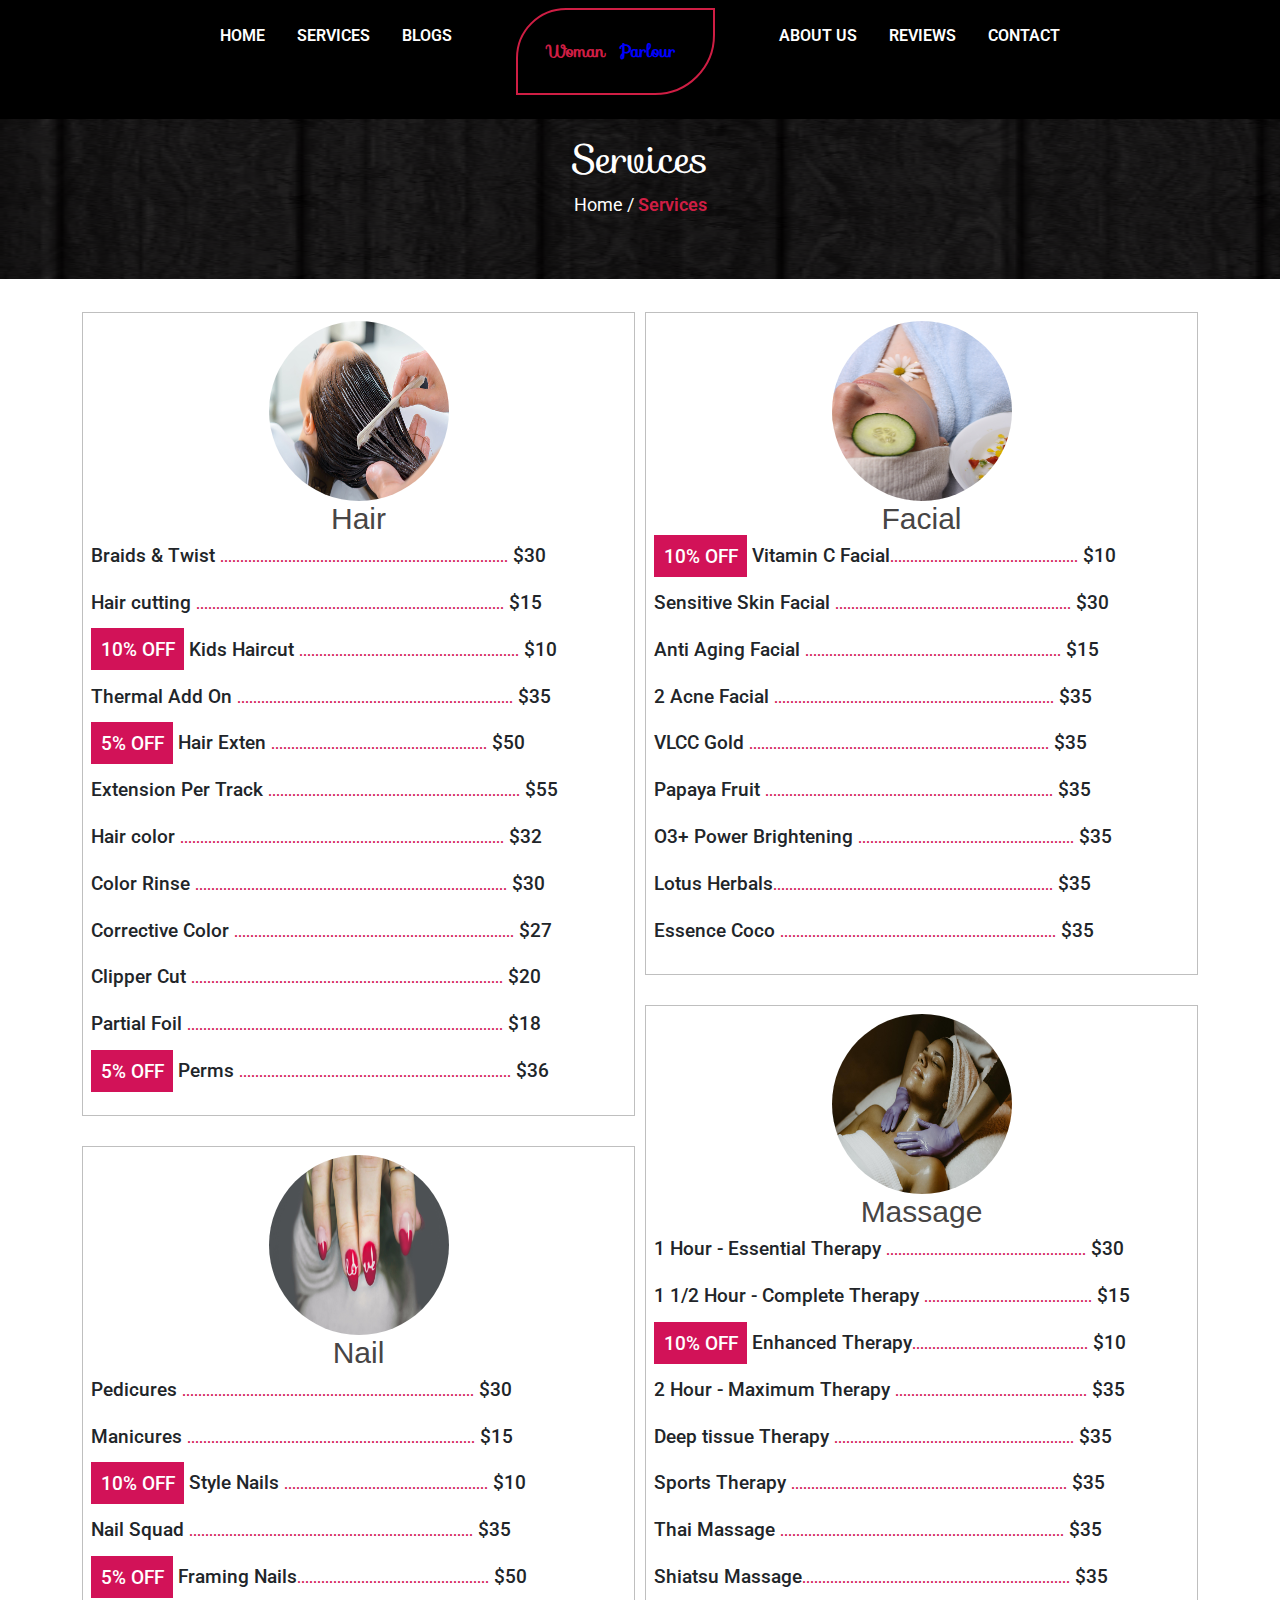
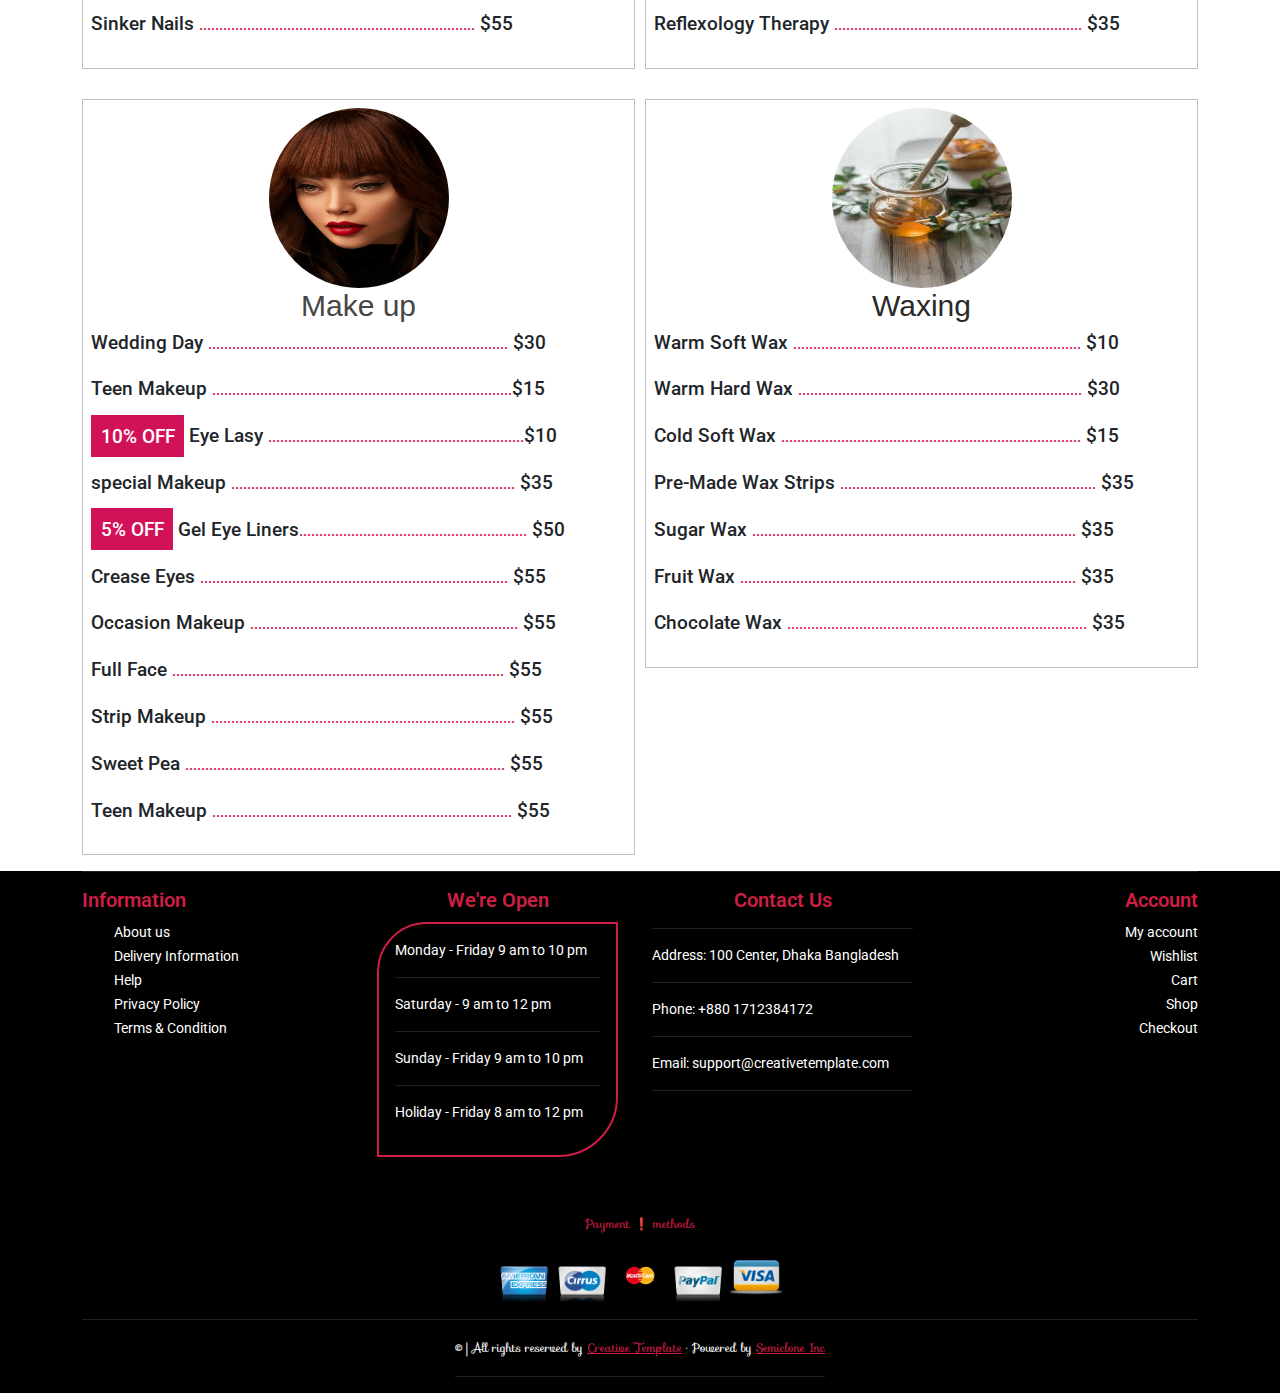
<file: services.html>
<!DOCTYPE html>
<html lang="en">

<head>
    <meta charset="UTF-8">
    <meta http-equiv="X-UA-Compatible" content="IE=edge">
    <meta name="viewport" content="width=device-width, initial-scale=1.0">
    <title>Services page</title>
    <!-- font awesome CSS  -->
    <link rel="stylesheet" href="css/all.min.css" />
    <link href='https://fonts.googleapis.com/css?family=Sofia' rel='stylesheet'>
    <link rel="stylesheet" href="https://fonts.googleapis.com/css?family=Roboto">
    <!-- Bootstrap CSS -->
    <link rel="stylesheet" href="css/bootstrap.min.css" />
    <!-- Custom CSS -->
    <link rel="stylesheet" href="css/style.css" />
    <!-- responsive.css -->
    <link rel="stylesheet" href="css/responsive.css" />


</head>

<body>
    <!-- navbar start here -->
    <header class="bg-black">
        <div class="nav justify-content-center  p-2">
            <div class="dropdown">
                <p class="drop-btn text-white">HOME</p>
                <div class="dropdown-content">
                    <a href="/index.html">Beauty salon</a>
                    <a href="/index.html">Spa salon</a>
                </div>
            </div>

            <div class="dropdown">
                <p class="drop-btn text-white">SERVICES</p>
                <div class="dropdown-content">
                    <a href="/hair-service.html">Hair</a>
                    <a href="/makeup-service.html">Make Up</a>
                    <a href="/facial-service.html">Facial</a>
                    <a href="/massage-service.html">Massage</a>
                    <a href="/nail-service.html">Nail</a>
                    <a href="/waxing-service.html">Waxing</a>
                    <a href="/services.html">Services</a>
                </div>
            </div>

            <div class="dropdown">
                <p class="drop-btn text-white">BLOGS</p>
                    <div class="dropdown-content">
                        <a href="/blog.html">Blog</a>
                        <a href="/single-blog.html">Single blog</a>
                    </div>
            </div>

            <p class="website-name mx-5">
                Woman <span class="theme-color">Parlour</span>
            </p>


            <div class="dropdown">
                <a href="/about.html">
                    <p class="drop-btn text-white">ABOUT US</p>
                </a>
            </div>

            <div class="dropdown">
                <a href="/reviews.html">
                    <p class="drop-btn text-white">REVIEWS</p>
                </a>
            </div>

            <div class="dropdown">
                <a href="/contact.html">
                    <p class="drop-btn text-white">CONTACT</p>
                </a>
            </div>
        </div>
    </header>
    <!-- navbar ends here -->


    <!--services-1 section start here -->
    <section>
        <img src="images/others/background-black.png" alt="" class="background-image">
        <div class="container">
            <div class="row">
                <div class="col-lg-12 col-md-12 col-sm-12">
                    <div class="text-center mt-3">
                        <h1 style='font-family: Sofia; color: white;'>Services</h1>
                        <p style='color: white;'>Home / <span class="theme-banner">Services</span> </p>
                    </div>
                </div>
            </div>
        </div>
    </section>

<!--services-2 section start here -->

<section class="mt-5">
    <div class="container">
        <div class="services-1">
            <div>
                <div class="all-div">
                    <div class="text-center">
                        <img src="images/hair-service/hair-ser.jpg" alt="" class="hover-effect">
                        <h2 style='color: #474545'>Hair</h2>
                    </div>
                    <div class="hair-div-2 mt-2">
                        <h6>Braids & Twist 
                            <span class="line">........................................................................</span> $30
                        </h6>
                    
                        <h6 class="my-4">Hair cutting 
                            <span class="line">.............................................................................</span> $15
                        </h6>
                    
                        <h6><span class="off-span">10% OFF</span> Kids Haircut 
                            <span class="line">.......................................................</span> $10
                        </h6>
                    
                        <h6 class="my-4">Thermal Add On 
                            <span class="line">.....................................................................</span> $35
                        </h6>
                    
                        <h6><span class="off-span">5% OFF</span> Hair Exten
                            <span class="line">......................................................</span>
                            $50    
                        </h6>

                        <h6 class="my-4">Extension Per Track 
                            <span class="line">...............................................................</span> $55
                        </h6>
                    
                        <h6>Hair color 
                            <span class="line">.................................................................................</span> $32
                        </h6>
                    
                        <h6 class="my-4">Color Rinse 
                            <span class="line">..............................................................................</span> $30
                        </h6>
                    
                        <h6>Corrective Color 
                            <span class="line">......................................................................</span> $27
                        </h6>
                    
                        <h6 class="my-4">Clipper Cut 
                            <span class="line">..............................................................................</span> $20
                        </h6>
                    
                        <h6>Partial Foil 
                            <span class="line">...............................................................................</span> $18
                        </h6>
                    
                        <h6 class="my-4"><span class="off-span">5% OFF</span> Perms 
                            <span class="line">....................................................................</span> $36
                        </h6>    
                    </div>
                </div>

            <div>
                <div class="all-div">
                    <div class="text-center">
                        <img src="images/others/nail.jpg" alt="" class="hover-effect">
                        <h2 style='color: #474545'>Nail</h2>
                    </div>
                    <div class="hair-div-2 mt-2">
                        <h6>Pedicures <span class="line">.........................................................................</span> $30
                        </h6>
                
                        <h6 class="my-4">Manicures <span class="line">........................................................................</span>
                            $15</h6>
                
                        <h6><span class="off-span">10% OFF</span> Style Nails <span class="line">...................................................</span>
                            $10</h6>
                
                        <h6 class="my-4">Nail Squad <span class="line">.......................................................................</span> $35</h6>
                
                        <h6><span class="off-span">5% OFF</span> Framing Nails<span class="line">................................................</span> $50
                        </h6>
                
                        <h6 class="my-4">Sinker Nails <span class="line">.....................................................................</span> $55</h6>
                    </div>
                </div>
            </div>

            <div>
                <div class="all-div">
                    <div class="text-center">
                        <img src="images/about/about-image-3.jpg" alt="" class="hover-effect">
                        <h2 style='color: #474545'>Make up</h2>
                    </div>
                    <div class="hair-div-2 mt-2">
                        <h6>Wedding Day <span class="line">...........................................................................</span> $30
                        </h6>
                
                        <h6 class="my-4">Teen Makeup <span class="line">...........................................................................</span>$15</h6>
                            
                        <h6><span class="off-span">10% OFF</span> Eye Lasy <span class="line">................................................................</span>$10</h6>
                            
                        <h6 class="my-4">special Makeup <span class="line">.......................................................................</span> $35</h6>
                
                        <h6><span class="off-span">5% OFF</span> Gel Eye Liners<span class="line">.........................................................</span> $50</h6>
                        
                
                        <h6 class="my-4">Crease Eyes <span class="line">.............................................................................</span> $55</h6>

                        <h6 class="my-4">Occasion Makeup <span class="line">...................................................................</span> $55</h6>

                        <h6 class="my-4">Full Face <span class="line">...................................................................................</span> $55</h6>

                        <h6 class="my-4">Strip Makeup <span class="line">............................................................................</span> $55</h6>

                        <h6 class="my-4">Sweet Pea <span class="line">................................................................................</span> $55</h6>

                        <h6 class="my-4">Teen Makeup <span class="line">...........................................................................</span> $55</h6>
                    </div>
                </div>
            </div>
        </div>

            <div>
                <div>
                    <div class="all-div">
                        <div class="text-center">
                            <img src="images/facial-service/facial-banner.jpg" alt="" class="hover-effect">
                            <h2 style='color: #474545'>Facial</h2>
                        </div>
                        <div class="hair-div-2 mt-2">
                            <h6><span class="off-span">10% OFF</span> Vitamin C Facial<span
                            class="line">...............................................</span> $10
                            </h6>

                    <h6 class="my-4">Sensitive Skin Facial <span
                            class="line">...........................................................</span>
                        $30</h6>


                    <h6 class="my-4">Anti Aging Facial <span
                            class="line">................................................................</span>
                        $15</h6>

                    <h6 class="my-4">2 Acne Facial <span
                            class="line">......................................................................</span>
                        $35</h6>

                    <h6 class="my-4">VLCC Gold <span
                            class="line">...........................................................................</span>
                        $35</h6>

                    <h6 class="my-4">Papaya Fruit <span
                            class="line">........................................................................</span>
                        $35</h6>

                    <h6 class="my-4">O3+ Power Brightening <span
                            class="line">......................................................</span>
                        $35</h6>

                    <h6 class="my-4">Lotus Herbals<span
                            class="line">......................................................................</span>
                        $35</h6>

                    <h6 class="my-4">Essence Coco <span
                            class="line">.....................................................................</span>
                        $35</h6>
                        </div>
                    </div>
                </div>

                <div>
                    <div class="all-div">
                        <div class="text-center">
                            <img src="images/others/massage.jpg" alt="" class="hover-effect">
                            <h2 style='color: #474545'>Massage</h2>
                        </div>
                        <div class="hair-div-2 mt-2">
                            <h6>1 Hour - Essential Therapy <span
                            class="line">..................................................</span> $30</h6>
                        

                    <h6 class="my-4">1 1/2 Hour - Complete Therapy <span
                            class="line">..........................................</span> $15</h6>

                      
                    <h6><span class="off-span">10% OFF</span> Enhanced Therapy<span
                            class="line">............................................</span> $10</h6>
                    

                    <h6 class="my-4">2 Hour - Maximum Therapy <span
                            class="line">................................................</span> $35</h6>

                    <h6 class="my-4">Deep tissue Therapy <span
                            class="line">............................................................</span> $35</h6>
                    
                    <h6 class="my-4">Sports Therapy <span
                            class="line">.....................................................................</span> $35</h6>
                    
                    <h6 class="my-4">Thai Massage <span
                            class="line">.......................................................................</span> $35</h6>
                    
                    <h6 class="my-4">Shiatsu Massage<span
                            class="line">...................................................................</span> $35</h6>

                    <h6 class="my-4">Reflexology Therapy <span
                            class="line">..............................................................</span> $35</h6>
                        </div>
                    </div>
                </div>

                <div>
                    <div class="all-div">
                        <div class="text-center">
                            <img src="images/waxing-service/waxing-banner-3.jpeg" alt="" class="hover-effect">
                            <h2 style='color: #2a2828;'>Waxing</h2>
                        </div>
                        <div class="hair-div-2 mt-2">
                            <h6>Warm Soft Wax 
                                <span class="line">........................................................................</span> $10
                            
                    </h6>

                    <h6 class="my-4">Warm Hard Wax <span
                            class="line">.......................................................................</span>
                        $30</h6>


                    <h6 class="my-4">Cold Soft Wax <span
                            class="line">...........................................................................</span>
                        $15</h6>

                    <h6 class="my-4">Pre-Made Wax Strips <span
                            class="line">................................................................</span>
                        $35</h6>

                    <h6 class="my-4">Sugar Wax <span
                            class="line">.................................................................................</span>
                        $35</h6>

                    <h6 class="my-4">Fruit Wax <span
                            class="line">....................................................................................</span>
                        $35</h6>

                    <h6 class="my-4">Chocolate Wax <span
                            class="line">...........................................................................</span>
                        $35</h6>
                        </div>
                    </div>
                </div>
            </div>   
        </div>
    </div>
</section>




















    <!--services section ends here-->


    <!-- footer start here -->
    <footer class="bg-black">
        <div class="container">
            <hr style="color: #827a7c">
            <div class="row">
                <div class="col-lg-3 col-md-3 col-sm-12 footer-div">
                    <h5 class="text-lg-start text-md-start text-sm-center">Information</h5>
                    <ul class="text-lg-start text-md-start text-sm-center">
                        <li>
                            <a href="/about.html" class="text-white">About us</a>
                        </li>
                        <li>
                            <a href="/contact.html" class="text-white">Delivery Information</a>
                        </li>
                        <li>
                            <a href="#" class="text-white">Help</a>
                        </li>

                        <li>
                            <a href="#" class="text-white">Privacy Policy</a>
                        </li>
                        <li>
                            <a href="#" class="text-white">Terms & Condition</a>
                        </li>
                    </ul>
                </div>

                <div class="col-lg-3 col-md-3 col-sm-12 footer-div">
                    <h5 class="text-center">We're Open</h5>
                    <div class="open-div">
                        <p class="text-white">Monday - Friday <span>9 am to 10 pm</span></p>
                        <hr style="color: #827a7c">
                        <p class="text-white">Saturday - <span>9 am to 12 pm</span></p>
                        <hr style="color: #827a7c">
                        <p class="text-white">Sunday - Friday <span>9 am to 10 pm</span></p>
                        <hr style="color: #827a7c">
                        <p class="text-white">Holiday - Friday <span>8 am to 12 pm</span></p>
                    </div>
                </div>


                <div class="col-lg-3 col-md-3 col-sm-12 footer-div">
                    <h5 class="text-center">Contact Us</h5>
                    <hr style="color: #827a7c">
                    <p class="text-white">Address: 100 Center, Dhaka Bangladesh</p>
                    <hr style="color: #827a7c">
                    <p class="text-white">Phone:
                        <a href="https://wa.me/message/UV4AAS7E6P75A1" target="_blank" class="text-white">
                            +880 1712384172</a>
                    </p>

                    <hr style="color: #827a7c">
                    <p class="text-white">Email:
                        <a href="mailto:support@creativetemplate.com" class="text-white">
                            support@creativetemplate.com</a>
                    </p>
                    <hr style="color: #827a7c">
                </div>

                <div class="col-lg-3 col-md-3 col-sm-12 footer-div">
                    <h5 class="text-lg-end text-md-end text-sm-center">Account</h5>
                    <ul class="text-lg-end text-md-end text-sm-center">
                        <li>
                            <a href="#" class="text-white">My account</a>
                        </li>

                        <li>
                            <a href="#" class="text-white">Wishlist</a>
                        </li>

                        <li>
                            <a href="#" class="text-white">Cart</a>
                        </li>

                        <li>
                            <a href="#" class="text-white">Shop</a>
                        </li>

                        <li>
                            <a href="#" class="text-white">Checkout</a>
                        </li>
                    </ul>
                </div>


                <div class="account-logo text-center mt-5">
                    <p>Payment &#10071; methods</p>
                    <a href="#"><img src="images/account-logo/American-express.png" alt=""></a>
                    <a href="#"><img src="images/account-logo/Cirrus.png" alt=""></a>
                    <a href="#"><img src="images/account-logo/mastercard.png" alt=""></a>
                    <a href="#"><img src="images/account-logo/Paypal.png" alt=""></a>
                    <a href="#"><img src="images/account-logo/visa.png" alt=""></a>
                </div>
            </div>
            <hr style="color: #827a7c">


            <!-- sub footer start  -->

            <div class="text-center lh-lg d-grid justify-content-around">
                <div class="sub-footer">
                    <p class="text-white text-muted">
                        <span class="text-white">&copy; | All rights reserved by</span>
                        <span><a style="color: #cf1e44" href="https://www.creativetemplate.co" target="_blank">Creative
                                Template</a></span>
                        <span class="text-white">&#183; Powered by</span>
                        <span><a style="color: #cf1e44" href="https://www.semiclone.com" target="_blank">Semiclone
                                Inc</a></span>
                        <hr style="color: #827a7c">
                    </p>
                </div>
            </div>
        </div>
    </footer>

</body>

<script src="js/bootstrap.bundle.min.js"></script>
<script src="js/jQuery.min.js"></script>
<script src="js/all.min.js"></script>
<script src="js/custom.js"></script>

</html>
</file>
<file: css/style.css>
/* =============================================================
============================================================= */
/* COMMON STYLE ============= */
@import url("https://fonts.googleapis.com/css2?family=Roboto:wght@700&family=Ubuntu&display=swap");

:root {
  /* --theme-color: #cf1e44; */
  --font-family: "Poppins", sans-serif;
}

*,
::after,
::before {
  margin: 0;
  padding: 0;
  box-sizing: border-box;
}

::selection {
  background-color: yellow;
  color: black;
}

body {
  overflow-x: hidden;
  font-family: "Roboto";
  scroll-behavior: smooth;
}
/* common style start here   */
h1 {
  font-size: 40px;
  font-family: fantasy;
}

h2 {
  font-size: 30px;
  font-family: sans-serif;
}

h3 {
  font-size: 26px;
}

h4 {
  font-size: 24px;
}

h5 {
  font-size: 20px;
}

h6 {
  font-size: 19px;
}

p {
  font-size: 18px;
  color: #413f3f;
}

.theme {
  color: #cf1e44;
  /* font-family: "Sofia";
  font-size: 60px; */
  font-weight: 600;
}

.theme-banner {
  color: #cf1e44;
  font-weight: 600;
}

.theme-color {
  color: blue;
  padding: 0.5em;
}

.theme-letter {
  color: #cf1e44;
}

.section-gap {
  margin-top: 70px;
}

.main-button {
  padding: 0.7em;
  border: 1px solid rgb(182, 178, 178);
  background-color: white;
  color: #413838;
  letter-spacing: 3px;
  transition: 0.3s ease-in-out;
}

.main-button:hover {
  background-color: #cf1e44;
  color: white;
  border: 1px solid #cf1e44;
  z-index: 1;
  box-shadow: 0 8px 50px #fff9f933;
  transform: scale(1.05);
}

.hover-effect {
  transition: 0.3s ease-in-out;
}

.hover-effect:hover {
  z-index: 1;
  transform: scale(1.09);
}

.background-image {
  position: absolute;
  width: 150%;
  height: 160px;
  z-index: -100;
}

/* common style ends here  */

/* navbar start here here*/

.back-image {
  position: absolute;
  right: 0;
  bottom: 0;
  min-width: 100%;
  height: -220%;
  z-index: -100;
}
.website-name {
  color: #cf1e44;
  font-size: 17px;
  padding: 1.7em;
  font-weight: 600;
  border: 2px solid #cf1e44;
  font-family: "Sofia";
  border-top-left-radius: 50px;
  border-bottom-right-radius: 60px;
}

.drop-btn {
  color: #ffffff;
  padding: 16px;
  font-size: 16px;
  border: none;
  font-weight: 600;
}

.drop-btn:hover {
  color: #cf1e44;
  cursor: pointer;
}

.dropdown {
  position: relative;
  display: inline-block;
}

.dropdown a {
  text-decoration: none;
}

.dropdown-content {
  display: none;
  margin-left: -15px;
  margin-top: -18px;
  position: absolute;
  background-color: #413838;
  min-width: 155px;
  box-shadow: 0px 8px 16px 0px rgba(0, 0, 0, 0.2);
  z-index: 1;
}

.dropdown-content a {
  color: white;
  padding: 12px 16px;
  text-decoration: none;
  display: block;
  cursor: pointer;
}

.dropdown-content a:hover {
  background-color: #cf1e44;
}

.dropdown:hover .dropdown-content {
  display: block;
}

.sticky {
  position: fixed;
  top: 0;
  width: 100%;
  border-bottom: 2px solid #cf1e44;
  z-index: 60;
}
/* navbar end here  */

/* home start here */

/* slider */
#slide-container {
  height: 100vh;
  overflow: hidden;
  position: absolute;
  z-index: -100;
}

.hero-content {
  position: absolute;
  z-index: 1;
  margin-top: 300px;
  margin-left: 100px;
}

.content-headline {
  color: #ffffff;
  font-family: "Sofia";
  font-size: 100px;
}

.content-text {
  color: #ffffff;
  font-family: "Sofia";
  font-size: 20px;
}

.hero-content-2 {
  position: absolute;
  z-index: 1;
  margin-top: 300px;
  margin-left: 1700px;
}

.hero-content-3 {
  position: absolute;
  z-index: 1;
  margin-top: 300px;
  margin-left: 3100px;
}

.hero-content-4 {
  position: absolute;
  z-index: 1;
  margin-top: 300px;
  margin-left: 4700px;
}

/* home services 1 */
.main-section {
  margin-top: 650px;
}

.headline {
  content: "";
  display: inherit;
  width: 20%;
  margin: 10px auto;
  border-bottom: 4px solid #e01141;
  font-size: 40px;
  font-family: "Sofia";
  margin-right: 150px;
}

.home-service {
  background-color: #f0e9ea;
  height: 110vh;
  margin-top: 100px;
}

.home-service-div {
  display: grid;
  grid-template-columns: repeat(2, 1fr);
  margin-left: 90px;
}

.home-service-image img {
  height: 50vh;
  width: 70vh;
  margin-top: -90px;
}

.home-service-text {
  padding: 1.5em;
  margin-left: 270px;
  margin-top: -170px;
  position: absolute;
  background-color: #ffffff;
  text-align: start;
  width: 50vh;
  height: 33vh;
  z-index: 1;
}

.home-service-text h2 {
  color: #eb1943;
  font-weight: 600;
}

.home-service-text h6 {
  color: #3a3738;
}

.home-service-text p {
  color: #565354;
  font-size: 14px;
}

.home-service-gap {
  margin-top: 170px;
}

/* home about 2 */

.home-about-div {
  position: absolute;
  background-color: #fff6f6;
  padding: 1.5em;
  width: 70vh;
  height: 50vh;
  margin-top: -260px;
  margin-left: 300px;
  box-shadow: rgba(0, 0, 0, 0.25) 0px 54px 55px,
    rgba(0, 0, 0, 0.12) 0px -12px 30px, rgba(0, 0, 0, 0.12) 0px 4px 6px,
    rgba(0, 0, 0, 0.17) 0px 12px 13px, rgba(0, 0, 0, 0.09) 0px -3px 5px;
  z-index: 1;
}

.home-about-image img {
  width: 70vh;
  height: 60vh;
}

.home-about-border {
  background-color: #ec103f;
  width: 50vh;
  height: 20vh;
  color: #ec103f;
}
.home-about-border-2 {
  background-color: #ec103f;
  width: 50vh;
  height: 20vh;
  color: #ec103f;
  margin-left: 400px;
  margin-top: -300px;
}

/* home show image 3 start here */
.home-show-image {
  margin-top: 250px;
}

.show-nav {
  padding: 0.5em;
  background-color: #d8cccf;
  color: #000000;
  border: none;
  letter-spacing: 3px;
  font-size: 16px;
  box-shadow: 0 12px 50px #fff9f933;
  transition: 0.3s ease-in-out;
}

.show-nav:focus {
  z-index: 1;
  transform: scale(1.05);
  background-color: #f01048;
  color: #ffffff;
}

.show-card {
  display: grid;
  grid-template-columns: repeat(2, 1fr);
  grid-gap: 10px;
}

.image-show img {
  width: 40vh;
}

/* home skills 4 */
.progress {
  height: 9px;
}

.progress-bar {
  height: 9px;
  background-color: #c90a40;
}

/* home show image 5 start here */
.home-say-image img {
  width: 110%;
  height: 80vh;
}

.slideshow {
  background-color: #f3e7e7;
}

.slideshow-container h2 {
  padding: 0.5em;
  margin-top: 80px;
  color: #c90a40;
  font-family: "Sofia";
  font-size: 50px;
}

.mySlides h5 {
  color: #6f6c6e;
}

/* home work process 6*/

.video-div {
  width: 20vh;
}

.video-js {
  width: 170vh;
}

.home-work {
  margin-bottom: 200px;
}

.home-work-image {
  margin-top: -100px;
  margin-left: 200px;
  z-index: 1;
  position: absolute;
}

.home-work-image img {
  border: 5px solid white;
  width: 50vh;
  height: 60vh;
}

.home-work-div {
  margin-top: 40px;
  margin-left: -100px;
}

.home-work-div h4 {
  color: #f3086a;
  font-family: "Sofia";
  font-weight: bold;
}

.home-work-div h2 {
  color: #4f4f50;
  letter-spacing: 4px;
}

/* home team 7 start here */
.home-team-div {
  margin-top: 150px;
}
.home-team-div h2 {
  color: #464648;
  letter-spacing: 6px;
  text-align: start;
}

.home-team-div p {
  width: 72vh;
  margin-left: -50px;
}

.team {
  display: grid;
  grid-template-columns: repeat(3, 1fr);
  grid-gap: 10px;
  margin-left: -60px;
}

.team-set {
  padding: 0.5em;
  position: relative;
  width: 70vh;
  max-width: 300px;
}

.image {
  display: block;
  width: 30vh;
  height: 30vh;
  border-radius: 150px;
}

.overlay {
  position: absolute;
  bottom: 0;
  background: rgba(0, 0, 0, 0.5);
  color: #f1f1f1;
  width: 30vh;
  height: 30vh;
  border-radius: 150px;
  margin-top: -20px;
  transition: 0.5s ease;
  opacity: 0;
}

.overlay h6 {
  color: white;
  font-size: 20px;
  padding: 20px;
  margin-top: 50px;
  text-align: center;
}

.team-set:hover .overlay {
  opacity: 1;
}

/* home end here */

/* about start here */
.about-1 {
  padding: 2.5em;
  margin: 2.5em;
}

.about-1 h6 {
  letter-spacing: 5px;
}

.about-1 h2 {
  font-size: 40px;
  color: #434141;
}

.about-1 p {
  color: #696666;
}

.about-img-1 {
  width: 60vh;
  height: 60vh;
  z-index: 100;
}

.about-img-1 img {
  width: 64vh;
  height: 64vh;
}

/* about-2 */
.about-img-2 {
  margin-top: -300px;
  margin-left: 300px;
  width: 50vh;
  height: 50vh;
  z-index: -100;
}

.about-img-2 img {
  width: 40vh;
  height: 40vh;
  border-top-left-radius: 240px;
  border-top: 26px solid #cf1e44;
}

.about-grid {
  display: grid;
  grid-template-columns: repeat(2, 1fr);
}

.about-img-3 img {
  width: 95%;
  height: 65%;
}

.about-div-2 {
  margin-left: -40px;
  background-color: black;
  border: 1px solid black;
  height: 65%;
}

.about-div-2 div {
  padding: 10.5em;
  position: relative;
  z-index: 1;
}

.about-div-2 h1 {
  position: absolute;
  z-index: 2;
  font-family: "Sofia";
  margin-left: 130px;
  margin-top: 40px;
  color: #eed706;
  opacity: 0.1;
  font-size: 239px;
  transform: rotate(10deg);
}

.about-div-2 div h6 {
  letter-spacing: 5px;
  color: white;
}

.about-div-2 div h2 {
  color: white;
  font-size: 39px;
}

.about-div-2 div p {
  color: white;
}

.about-div-2 div button {
  border: 1px solid white;
  background-color: black;
  color: white;
  width: 45%;
  padding: 0.8em;
  letter-spacing: 3px;
  cursor: pointer;
  transition: 0.3s ease-in-out;
}

.about-div-2 div button:hover {
  background-color: white;
  color: black;
  font-weight: bold;
  z-index: 1;
  transform: scale(1.05);
}

/* about-3 */
.about-3 {
  margin-top: -540px;
  background-color: #121111;
}

.about-3 h1 {
  position: absolute;
  z-index: 2;
  font-family: "Sofia";
  margin-left: 10px;
  margin-top: 280px;
  color: #ee065b;
  opacity: 0.1;
  font-size: 339px;
  transform: rotate(8deg);
}

.about-div-3 img {
  width: 45vh;
  height: 60vh;
}

.about-div-3 h6 {
  margin-top: 20px;
  letter-spacing: 5px;
  color: #cac2c2;
}

.about-div-3 h2 {
  color: #e9d7d7;
}

.about-div-3 p {
  color: #c4baba;
}

/* about-4 slideshow*/
.about-4 {
  margin-top: 20px;
}

.slideshow-container {
  position: relative;
}

.mySlides {
  display: none;
  padding: 80px;
  text-align: center;
}

.next {
  position: absolute;
  right: 0;
  border-radius: 3px 0 0 3px;
}

.prev:hover,
.next:hover {
  background-color: #000000cc;
  color: white;
}

.dot-container {
  text-align: center;
  padding: 20px;
}

.dot-container .dot {
  cursor: pointer;
  height: 15px;
  width: 15px;
  margin: 0 2px;
  background-color: #d4104b;
  border-radius: 50%;
  display: inline-block;
  transition: background-color 0.6s ease;
}

.dot-container .active,
.dot:hover {
  background-color: #717171;
}

q {
  font-style: italic;
}

.author {
  color: #ee065b;
}

/* about-5 */
.about-5 {
  display: grid;
  grid-template-columns: repeat(3, 1fr);
}

.div-one {
  background-color: rgb(248, 248, 238);
  padding: 1.5em;
  transition: 0.3s ease-in-out;
}

.div-one h4 {
  color: #fc7c14;
  font-family: "Sofia";
}

.div-one h2 {
  color: #0f0f0f;
}

.div-one p {
  color: #242423;
  letter-spacing: 3px;
}

.div-one a {
  color: #282727;
  letter-spacing: 5px;
  text-decoration: none;
  border-bottom: 1px solid #282727;
  padding: 0.5em;
}

.div-two {
  background-color: black;
  padding: 1.5em;
  transition: 0.3s ease-in-out;
}

.div-two h4 {
  color: #fc7c14;
  font-family: "Sofia";
}

.div-two h2 {
  color: #fffcfa;
}

.div-two p {
  color: #fffcfa;
  letter-spacing: 3px;
}

.div-two a {
  color: #fffcfa;
  letter-spacing: 5px;
  text-decoration: none;
  border-bottom: 1px solid white;
  padding: 0.5em;
}

@keyframes bg {
  0% {
    background-size: 0 3px, 3px 0, 0 3px, 3px 0;
  }
  25% {
    background-size: 100% 3px, 3px 0, 0 3px, 3px 0;
  }
  50% {
    background-size: 100% 3px, 3px 100%, 0 3px, 3px 0;
  }
  75% {
    background-size: 100% 3px, 3px 100%, 100% 3px, 3px 0;
  }
  100% {
    background-size: 100% 3px, 3px 100%, 100% 3px, 3px 100%;
  }
}

.div {
  margin: 1.5rem auto;
  padding: 1.5em;

  background-repeat: no-repeat;
  background-image: linear-gradient(to right, #ee065b 100%, #ee065b 100%),
    linear-gradient(to bottom, #ee065b 100%, #ee065b 100%),
    linear-gradient(to right, #ee065b 100%, #ee065b 100%),
    linear-gradient(to bottom, #ee065b 100%, #ee065b 100%);
  background-size: 100% 3px, 3px 100%, 100% 3px, 3px 100%;
  background-position: 0 0, 100% 0, 100% 100%, 0 100%;
  animation: bg 1.25s cubic-bezier(0.19, 1, 0.22, 1) 1;
  animation-play-state: paused;
}

.div:hover {
  animation-play-state: running;
}

/* about-6 */
.about-6 {
  display: grid;
  grid-template-columns: repeat(5, 1fr);
  padding-left: 16.5em;
}

.icon-hover {
  font-size: 40px;
  color: #9e0d42;
  transition: 0.3s ease-in-out;
}

.icon-hover:hover {
  z-index: 1;
  transform: scale(1.09);
}

/* about ends here */

/* services section start here */
.services-1 {
  display: grid;
  grid-template-columns: repeat(2, 1fr);
  grid-gap: 10px;
}

.all-div {
  border: 1px solid #00000040;
  padding: 0.5em;
  margin-top: 30px;
}

.all-div img {
  width: 20vh;
  height: 20vh;
  border-radius: 100px;
}

/* services section ends here */

/* single service section start here */
.headline {
  color: #504e4e;
  font-family: "Arial Narrow";
  margin-bottom: 0.5em;
}
/* single service-2 */

.single-service-2 {
  margin-left: 80px;
  margin-top: 100px;
}

.off-span {
  color: white;
  background-color: #d21258;
  padding: 0.5em;
}

.line {
  color: #d21258;
  font-size: 15px;
}

/* single service-3 */
.single-service-3 {
  margin-top: -280px;
}

.single-service-text {
  padding: 1.7em;
  background-color: #030303;
  color: white;
}

.hair-text h2 {
  font-size: 25px;
}

.social {
  background-color: #030303;
  margin-left: -12px;
}
.social-icon {
  padding: 1.5em;
}

.social-icon a {
  font-size: 30px;
}

/* single service-4 */
.single-service-icon-div {
  background-color: #84433e;
  padding: 1.5em;
}

.single-service-icon {
  display: grid;
  grid-template-columns: repeat(5, 1fr);
}

.single-service-icon a img {
  width: 12vh;
  color: white !important;
}

.booking a button {
  padding: 0.7em;
  margin-top: 20px;
  background-color: #84433e;
  color: white;
  border: 1px solid white;
  font-weight: 600;
}

.booking a button:hover {
  background-color: white;
  color: #84433e;
}

/* single service-5 */

.single-service-div-5 {
  display: grid;
  grid-template-columns: repeat(6, 1fr);
}

.image-div img {
  filter: gray;
  -webkit-filter: grayscale(1);
  -webkit-transition: all 0.8s ease-in-out;
  cursor: pointer;
}

.image-div img:hover {
  filter: none;
  -webkit-filter: grayscale(0);
  -webkit-transform: scale(1.01);
}

.image-div a {
  text-decoration: none;
  color: #272626 !important;
}

.image-div p {
  cursor: pointer;
  font-weight: 600;
}

.image-div p:hover {
  border-bottom: 2px solid #d21258;
}

/* single service section ends here */

/* blogs section start here */
.blogs-grid {
  display: grid;
  grid-template-columns: repeat(3, 1fr);
  grid-gap: 10px;
  margin-left: -40px;
}

.blog-headline {
  margin-left: 10px;
  border-bottom: 5px solid #cf1e44;
  border-right: 5px solid #cf1e44;
  width: 18vh;
  background-color: #fef3f6;
  cursor: pointer;
}

.blog-image img {
  width: 59vh;
  height: 40vh;
}

.blog-text {
  padding: 0.5em;
  margin-left: 55px;
  margin-top: -55px;
}

.blog-date h3 {
  border: 1px solid;
  width: 5vh;
  background-color: #cf1e44;
  color: white;
  font-size: 25px;
}

.blog-date h4 {
  border-bottom: 3px solid #cf1e44;
  width: 6vh;
}

/* blogs section ends here */

/* single blog section start here */

/* single-blog-2 */
.single-border {
  border-left: 5px solid #e50f45;
}

/* single-blog-3 */
.single-image-1 img {
  width: 130vh;
  height: 105vh;
}

.single-blog-2 {
  text-align: center;
  padding: 2.5em;
  margin-left: 220px;
  position: absolute;
  background-color: #f4f3f3;
  text-align: start;
  width: 69vh;
  height: 105vh;
  z-index: 1;
}

.single-blog-2 h2 {
  letter-spacing: 4px;
  color: #5a5757;
}

/* single-blog-4 */
.single-image-2 img {
  width: 100%;
  height: 80vh;
  border-radius: 5px;
}
.single-image-3 {
  margin-left: 630px;
  margin-top: -50px;
}

.single-image-3 img {
  width: 15vh;
  height: 15vh;
  border-radius: 200px;
}

.single-blog-icon {
  margin-left: 600px;
}

.single-icon {
  color: #ef0d3a;
  font-size: 30px;
  transition: 0.3s ease-in-out;
}

.single-icon:hover {
  z-index: 1;
  transform: scale(1.05);
}

/* Single Blog 6 */
.single-blog-contact {
  background-color: #efeaeb;
}

.blog-contact-input {
  padding: 5.5em;
  margin-left: -280px;
}

.blog-contact-button {
  padding: 2em;
}
/* single blog section ends here */

/* review section start here */

/* Reviews-2 */
.reviews-bg {
  background-color: #161616;
}

.review {
  width: 45vh;
  height: 45vh;
  border-radius: 250px;
  border: 3px solid #cf1e44;
  margin-left: 490px;
  transition: 0.3s ease-in-out;
}

.review h5 {
  margin-top: 40px;
}

.review:hover {
  border: 3px solid #f8f3f4;
  background-color: #cf1e44;
  color: white;
  z-index: 1;
  transform: scale(1.05);
}

.icon-down {
  color: white;
  font-size: 50px;
}

.icon-down:hover {
  color: #cf1e44;
}

/* Reviews-3 */

.review-image-div {
  text-align: center;
  border: 3px solid #13a4c8;
  border-radius: 5px;
  width: 50vh;
  height: 60vh;
  margin-left: 120px;
}

.review-image {
  margin-top: -60px;
}

.review-image img {
  width: 23vh;
  height: 23vh;
  border-radius: 100px;
  border: 3px solid #13a4c8;
}

.owner-review-div h5 {
  letter-spacing: 4px;
  color: #757474;
}

.review-social-icon a {
  color: #cd1659;
  font-size: 20px;
}

.review-percent-div h1 {
  border-bottom: 3px solid #cf1e44;
  width: 20vh;
  color: #cf1e44;
}

.review-button a button {
  border: none;
  color: #5c5757;
  background-color: white;
  border-bottom: 2px solid #5b5858;
  font-size: 18px;
}

.review-button a button:hover {
  color: #cf1e44;
  border-bottom: 2px solid #cf1e44;
}

/* Reviews-4 */
.comma-icon {
  font-size: 80px;
  color: #7d8b8b;
  transition: 0.3s ease-in-out;
}

.comma-icon:hover {
  color: #cf1e44;
  z-index: 1;
  transform: scale(1.05);
}

.review-image-2 img {
  height: 80vh;
  width: 85vh;
}

/* Reviews-5 */
.testim {
  margin-top: 290px;
  -webkit-transform: translatey(-50%);
  -moz-transform: translatey(-50%);
  -ms-transform: translatey(-50%);
  -o-transform: translatey(-50%);
  transform: translatey(-50%);
}

.review-headline {
  font-family: fantasy;
  font-weight: 500;
  text-align: start;
  border-bottom: 3px solid #d80b6e;
  width: 40vh;
}

.testim .wrap {
  border: 1px solid #454243;
  position: relative;
  width: 100%;
  /* max-width: 1020px; */
  padding: 40px 20px;
  padding: 0.5em;
  margin: auto;
}

.testim .arrow {
  display: block;
  position: absolute;
  color: #eee;
  cursor: pointer;
  font-size: 2em;
  top: 50%;
  -webkit-transform: translateY(-50%);
  -ms-transform: translateY(-50%);
  -moz-transform: translateY(-50%);
  -o-transform: translateY(-50%);
  transform: translateY(-50%);
  -webkit-transition: all 0.3s ease-in-out;
  -ms-transition: all 0.3s ease-in-out;
  -moz-transition: all 0.3s ease-in-out;
  -o-transition: all 0.3s ease-in-out;
  transition: all 0.3s ease-in-out;
  padding: 5px;
  z-index: 22222222;
}

.testim .arrow:before {
  cursor: pointer;
}

.testim .arrow:hover {
  color: #ea830e;
}

.testim .arrow.left {
  left: 10px;
}

.testim .arrow.right {
  right: 10px;
}

.testim .dots {
  text-align: center;
  position: absolute;
  width: 100%;
  bottom: 60px;
  left: 0;
  display: block;
  z-index: 1;
  height: 12px;
  padding: 0.1em;
}

.testim .dots .dot {
  list-style-type: none;
  display: inline-block;
  background-color: rgb(212, 16, 75);
  width: 15px;
  height: 15px;
  border-radius: 50%;
  border: 1px solid #eee;
  margin: 0 18px;
  cursor: pointer;
  -webkit-transition: all 0.5s ease-in-out;
  -ms-transition: all 0.5s ease-in-out;
  -moz-transition: all 0.5s ease-in-out;
  -o-transition: all 0.5s ease-in-out;
  transition: all 0.5s ease-in-out;
  position: relative;
}

.testim .dots .dot.active,
.testim .dots .dot:hover {
  background: #ea830e;
  border-color: #ea830e;
}

.testim .dots .dot.active {
  -webkit-animation: testim-scale 0.5s ease-in-out forwards;
  -moz-animation: testim-scale 0.5s ease-in-out forwards;
  -ms-animation: testim-scale 0.5s ease-in-out forwards;
  -o-animation: testim-scale 0.5s ease-in-out forwards;
  animation: testim-scale 0.5s ease-in-out forwards;
}

.testim .cont {
  position: relative;
  overflow: hidden;
}

.testim .cont > div {
  text-align: center;
  position: absolute;
  top: 0;
  left: 0;
  padding: 0 0 70px 0;
  opacity: 0;
}

.testim .cont > div.inactive {
  opacity: 1;
}

.testim .cont > div.active {
  position: relative;
  opacity: 1;
}

.testim .cont div .img img {
  display: block;
  width: 100px;
  height: 100px;
  margin: auto;
  border-radius: 50%;
}

.testim .cont div h2 {
  color: #ed5f0d;
  font-size: 1em;
  font-weight: bold;
  margin: 15px 0;
}

.testim .cont div p {
  font-size: 1.15em;
  color: #070707;
  width: 80%;
  margin: auto;
}

.testim .cont div.active .img img {
  -webkit-animation: testim-show 0.5s ease-in-out forwards;
  -moz-animation: testim-show 0.5s ease-in-out forwards;
  -ms-animation: testim-show 0.5s ease-in-out forwards;
  -o-animation: testim-show 0.5s ease-in-out forwards;
  animation: testim-show 0.5s ease-in-out forwards;
}

.testim .cont div.active h2 {
  -webkit-animation: testim-content-in 0.4s ease-in-out forwards;
  -moz-animation: testim-content-in 0.4s ease-in-out forwards;
  -ms-animation: testim-content-in 0.4s ease-in-out forwards;
  -o-animation: testim-content-in 0.4s ease-in-out forwards;
  animation: testim-content-in 0.4s ease-in-out forwards;
}

.testim .cont div.active p {
  -webkit-animation: testim-content-in 0.5s ease-in-out forwards;
  -moz-animation: testim-content-in 0.5s ease-in-out forwards;
  -ms-animation: testim-content-in 0.5s ease-in-out forwards;
  -o-animation: testim-content-in 0.5s ease-in-out forwards;
  animation: testim-content-in 0.5s ease-in-out forwards;
}

.testim .cont div.inactive .img img {
  -webkit-animation: testim-hide 0.5s ease-in-out forwards;
  -moz-animation: testim-hide 0.5s ease-in-out forwards;
  -ms-animation: testim-hide 0.5s ease-in-out forwards;
  -o-animation: testim-hide 0.5s ease-in-out forwards;
  animation: testim-hide 0.5s ease-in-out forwards;
}

.testim .cont div.inactive h2 {
  -webkit-animation: testim-content-out 0.4s ease-in-out forwards;
  -moz-animation: testim-content-out 0.4s ease-in-out forwards;
  -ms-animation: testim-content-out 0.4s ease-in-out forwards;
  -o-animation: testim-content-out 0.4s ease-in-out forwards;
  animation: testim-content-out 0.4s ease-in-out forwards;
}

.testim .cont div.inactive p {
  -webkit-animation: testim-content-out 0.5s ease-in-out forwards;
  -moz-animation: testim-content-out 0.5s ease-in-out forwards;
  -ms-animation: testim-content-out 0.5s ease-in-out forwards;
  -o-animation: testim-content-out 0.5s ease-in-out forwards;
  animation: testim-content-out 0.5s ease-in-out forwards;
}

@-webkit-keyframes testim-scale {
  0% {
    -webkit-box-shadow: 0px 0px 0px 0px #eee;
    box-shadow: 0px 0px 0px 0px #eee;
  }

  35% {
    -webkit-box-shadow: 0px 0px 10px 5px #eee;
    box-shadow: 0px 0px 10px 5px #eee;
  }

  70% {
    -webkit-box-shadow: 0px 0px 10px 5px #ea830e;
    box-shadow: 0px 0px 10px 5px #ea830e;
  }

  100% {
    -webkit-box-shadow: 0px 0px 0px 0px #ea830e;
    box-shadow: 0px 0px 0px 0px #ea830e;
  }
}

@-moz-keyframes testim-scale {
  0% {
    -moz-box-shadow: 0px 0px 0px 0px #eee;
    box-shadow: 0px 0px 0px 0px #eee;
  }

  35% {
    -moz-box-shadow: 0px 0px 10px 5px #eee;
    box-shadow: 0px 0px 10px 5px #eee;
  }

  70% {
    -moz-box-shadow: 0px 0px 10px 5px #ea830e;
    box-shadow: 0px 0px 10px 5px #ea830e;
  }

  100% {
    -moz-box-shadow: 0px 0px 0px 0px #ea830e;
    box-shadow: 0px 0px 0px 0px #ea830e;
  }
}

@-ms-keyframes testim-scale {
  0% {
    -ms-box-shadow: 0px 0px 0px 0px #eee;
    box-shadow: 0px 0px 0px 0px #eee;
  }

  35% {
    -ms-box-shadow: 0px 0px 10px 5px #eee;
    box-shadow: 0px 0px 10px 5px #eee;
  }

  70% {
    -ms-box-shadow: 0px 0px 10px 5px #ea830e;
    box-shadow: 0px 0px 10px 5px #ea830e;
  }

  100% {
    -ms-box-shadow: 0px 0px 0px 0px #ea830e;
    box-shadow: 0px 0px 0px 0px #ea830e;
  }
}

@-o-keyframes testim-scale {
  0% {
    -o-box-shadow: 0px 0px 0px 0px #eee;
    box-shadow: 0px 0px 0px 0px #eee;
  }

  35% {
    -o-box-shadow: 0px 0px 10px 5px #eee;
    box-shadow: 0px 0px 10px 5px #eee;
  }

  70% {
    -o-box-shadow: 0px 0px 10px 5px #ea830e;
    box-shadow: 0px 0px 10px 5px #ea830e;
  }

  100% {
    -o-box-shadow: 0px 0px 0px 0px #ea830e;
    box-shadow: 0px 0px 0px 0px #ea830e;
  }
}

@keyframes testim-scale {
  0% {
    box-shadow: 0px 0px 0px 0px #eee;
  }

  35% {
    box-shadow: 0px 0px 10px 5px #eee;
  }

  70% {
    box-shadow: 0px 0px 10px 5px #ea830e;
  }

  100% {
    box-shadow: 0px 0px 0px 0px #ea830e;
  }
}

@-webkit-keyframes testim-content-in {
  from {
    opacity: 0;
    -webkit-transform: translateY(100%);
    transform: translateY(100%);
  }

  to {
    opacity: 1;
    -webkit-transform: translateY(0);
    transform: translateY(0);
  }
}

@-moz-keyframes testim-content-in {
  from {
    opacity: 0;
    -moz-transform: translateY(100%);
    transform: translateY(100%);
  }

  to {
    opacity: 1;
    -moz-transform: translateY(0);
    transform: translateY(0);
  }
}

@-ms-keyframes testim-content-in {
  from {
    opacity: 0;
    -ms-transform: translateY(100%);
    transform: translateY(100%);
  }

  to {
    opacity: 1;
    -ms-transform: translateY(0);
    transform: translateY(0);
  }
}

@-o-keyframes testim-content-in {
  from {
    opacity: 0;
    -o-transform: translateY(100%);
    transform: translateY(100%);
  }

  to {
    opacity: 1;
    -o-transform: translateY(0);
    transform: translateY(0);
  }
}

@keyframes testim-content-in {
  from {
    opacity: 0;
    transform: translateY(100%);
  }

  to {
    opacity: 1;
    transform: translateY(0);
  }
}

@-webkit-keyframes testim-content-out {
  from {
    opacity: 1;
    -webkit-transform: translateY(0);
    transform: translateY(0);
  }

  to {
    opacity: 0;
    -webkit-transform: translateY(-100%);
    transform: translateY(-100%);
  }
}

@-moz-keyframes testim-content-out {
  from {
    opacity: 1;
    -moz-transform: translateY(0);
    transform: translateY(0);
  }

  to {
    opacity: 0;
    -moz-transform: translateY(-100%);
    transform: translateY(-100%);
  }
}

@-ms-keyframes testim-content-out {
  from {
    opacity: 1;
    -ms-transform: translateY(0);
    transform: translateY(0);
  }

  to {
    opacity: 0;
    -ms-transform: translateY(-100%);
    transform: translateY(-100%);
  }
}

@-o-keyframes testim-content-out {
  from {
    opacity: 1;
    -o-transform: translateY(0);
    transform: translateY(0);
  }

  to {
    opacity: 0;
    transform: translateY(-100%);
    transform: translateY(-100%);
  }
}

@keyframes testim-content-out {
  from {
    opacity: 1;
    transform: translateY(0);
  }

  to {
    opacity: 0;
    transform: translateY(-100%);
  }
}

@-webkit-keyframes testim-show {
  from {
    opacity: 0;
    -webkit-transform: scale(0);
    transform: scale(0);
  }

  to {
    opacity: 1;
    -webkit-transform: scale(1);
    transform: scale(1);
  }
}

@-moz-keyframes testim-show {
  from {
    opacity: 0;
    -moz-transform: scale(0);
    transform: scale(0);
  }

  to {
    opacity: 1;
    -moz-transform: scale(1);
    transform: scale(1);
  }
}

@-ms-keyframes testim-show {
  from {
    opacity: 0;
    -ms-transform: scale(0);
    transform: scale(0);
  }

  to {
    opacity: 1;
    -ms-transform: scale(1);
    transform: scale(1);
  }
}

@-o-keyframes testim-show {
  from {
    opacity: 0;
    -o-transform: scale(0);
    transform: scale(0);
  }

  to {
    opacity: 1;
    -o-transform: scale(1);
    transform: scale(1);
  }
}

@keyframes testim-show {
  from {
    opacity: 0;
    transform: scale(0);
  }

  to {
    opacity: 1;
    transform: scale(1);
  }
}

@-webkit-keyframes testim-hide {
  from {
    opacity: 1;
    -webkit-transform: scale(1);
    transform: scale(1);
  }

  to {
    opacity: 0;
    -webkit-transform: scale(0);
    transform: scale(0);
  }
}

@-moz-keyframes testim-hide {
  from {
    opacity: 1;
    -moz-transform: scale(1);
    transform: scale(1);
  }

  to {
    opacity: 0;
    -moz-transform: scale(0);
    transform: scale(0);
  }
}

@-ms-keyframes testim-hide {
  from {
    opacity: 1;
    -ms-transform: scale(1);
    transform: scale(1);
  }

  to {
    opacity: 0;
    -ms-transform: scale(0);
    transform: scale(0);
  }
}

@-o-keyframes testim-hide {
  from {
    opacity: 1;
    -o-transform: scale(1);
    transform: scale(1);
  }

  to {
    opacity: 0;
    -o-transform: scale(0);
    transform: scale(0);
  }
}

@keyframes testim-hide {
  from {
    opacity: 1;
    transform: scale(1);
  }

  to {
    opacity: 0;
    transform: scale(0);
  }
}
/* review section ends here */

/* stylist section start here*/

/* Details Page 2 */
.card-img {
  height: 72vh;
  -webkit-filter: blur(3px);
  filter: blur(3px);
}

.card-img-overlay {
  text-align: center;
  margin-top: 130px;
}

.card-title {
  color: #a83755;
  letter-spacing: 5px;
}

.card-text {
  color: #ffffff;
}

.stylist-line {
  color: #dc0f5a;
  border-bottom: 3px solid #dc0f5a;
}

/* Details Page 3 */
.detail-text h2 {
  color: #4c4b4b;
}

.detail-image img {
  width: 33vh;
  height: 33vh;
  border-radius: 200px;
}

/* Details Page 4 */

.details-page-4 {
  margin-left: -180px;
  margin-top: 70px;
}
.details-4 {
  display: grid;
  grid-template-columns: repeat(4, 1fr);
  grid-gap: 15px;
}

.details-image-4 img {
  width: 45vh;
  height: 56vh;
}

.details-text-4 {
  width: 45vh;
  height: 56vh;
  padding: 1.4em;
}

.details-text-4 h2 {
  color: #3b3737;
  letter-spacing: 5px;
  border-bottom: 5px solid #e90b3b;
  width: 12vh;
}

/* Details Page 5 */
.stylist-image-1 img {
  width: 55vh;
  height: 60vh;
}

.stylist-image-2 img {
  width: 55vh;
  height: 78vh;
}

/* stylist section ends here*/

/* contact section start here */
/* contact-2 */
.contact {
  display: grid;
  grid-template-columns: repeat(4, 1fr);
  grid-gap: 20px;
  padding: 1.5em;
  margin-left: 60px;
}

.contact-div {
  width: 36vh;
  height: 36vh;
  border: 2px solid #da0a38;
  border-radius: 5px;
  padding: 0.5em;
}

.contact-icon {
  font-size: 50px;
  color: #13111136;
}

.contact-icon:hover {
  color: #da0a38;
}

/* contact-3 */
.contact-gap-1 {
  margin-top: 200px;
}

.contact-gap-2 {
  margin-top: 230px;
  margin-left: 170px;
}

.contact-card {
  margin-bottom: 2em;
  margin-top: -120px;
  padding: 2em;
  background: #9f7847f2;
}

.message-title {
  margin-top: 0;
  padding-bottom: 0.75em;
  border-bottom: solid 1px rgb(221, 221, 221);
  text-align: center;
  color: white;
}

.message-container {
  max-width: 600px;
}

form {
  display: grid;
  grid-template-columns: 90px auto auto;
  grid-column-gap: 0.5em;
  grid-row-gap: 2em;
}

label {
  font-weight: bold;
  grid-column: 1/2;
  color: white;
}

input {
  grid-column: 2/4;
  height: 3em;
  border: solid 3px var(--primary-clr);
  border-radius: 4em;
  padding: 0 1em;
}

input,
textarea {
  font-family: "Roboto", sans-serif;
}

textarea {
  grid-column: 2/4;
  border-radius: 2em;
  border: solid 3px var(--primary-clr);
  padding: 0.5em 1em;
}

input:focus,
textarea:focus {
  background: rgb(245, 236, 236);
}

.first-name {
  grid-column: 2/3;
}

.last-name {
  grid-column: 3/4;
}

.button-container {
  grid-column: 1/4;
  display: flex;
  justify-content: center;
}

.button {
  width: 100px;
  background: #da0a38;
  color: white;
  border: none;
  cursor: pointer;
  letter-spacing: 5px;
  font-weight: bold;
  transition: 0.4s ease;
}

.button:hover {
  background: white;
  color: #da0a38;
  opacity: 0.7;
}
/* contact section ends here */

/* footer start here */
.footer {
  margin-top: -130px;
}
.open-div {
  padding: 1em;
  margin: 0.6em;
  border: 2px solid #cf1e44;
  border-top-left-radius: 50px;
  border-bottom-right-radius: 60px;
}

.footer-div h5 {
  color: #cf1e44;
  font-weight: 600;
}

.footer-div p {
  font-size: 14px;
  color: #424141;
}

.footer-div p a {
  font-size: 14px;
  color: #424141;
  text-decoration: none;
}

.footer-div p:hover {
  color: #cf1e44;
  border-bottom: 3px solid #cf1e44;
  cursor: pointer;
}

.footer-div ul li {
  list-style: none;
}

.footer-div ul li a {
  text-decoration: none;
  color: #080808;
  font-size: 14px;
  color: #424141;
}

.footer-div ul li a:hover {
  color: #cf1e44;
  border-bottom: 3px solid #cf1e44;
}

.border-line {
  border-right: 2px solid #cf1e44;
}

.account-logo p {
  font-size: 12px;
  color: #cf1e44;
  font-family: "Sofia";
}

.account-logo img {
  width: 6vh;
}

.sub-footer p {
  font-size: 12px;
  font-family: "Sofia";
}

/* footer ends here */
</file>
<file: css/responsive.css>
/* =======desktop view======== */
@media (min-width: 2561px) {
}

/* =======desktop view======== */
@media (min-width: 1440px) {
  /* common style  start*/
  h1 {
    font-size: 40px;
    font-family: fantasy;
  }

  h2 {
    font-size: 30px;
    font-family: sans-serif;
  }

  h3 {
    font-size: 26px;
  }

  h4 {
    font-size: 24px;
  }

  h5 {
    font-size: 20px;
  }

  h6 {
    font-size: 19px;
  }

  p {
    font-size: 18px;
    color: #413f3f;
  }
  .background-image {
    width: 100%;
  }
  /* common style  ends*/

  /*blogs section  start here */
  .blog-image img {
    width: 100%;
  }
  /* blogs section  ends here */

  /* Reviews section start hare*/
  /* .review {
    margin-left: 50px;
    width: 60vh;
    height: 60vh;
  } */
  .review h5 {
    margin-top: 40px;
  }
  .review-image-div {
    margin-left: -20px;
    width: 49vh;
    height: 66vh;
  }
  .owner-review-div {
    margin-top: 40px;
  }

  .review-image-2 img {
    width: 53vh;
    margin-left: 10px;
  }

  .testim .cont div h2 {
    font-size: 16px;
  }

  .testim .cont div p {
    font-size: 10px;
  }

  /* Reviews section ends hare*/
  /* contact section start here */
  .contact {
    grid-template-columns: repeat(4, 1fr);
    grid-gap: 20px;
    padding: 1.5em;
  }

  .contact-div {
    width: 36vh;
    height: 36vh;
  }

  /* contact section ends here */
}

/* =======tablets and ipads view======== */
@media (max-width: 1025px) {
  /* common style  start*/
  h1 {
    font-size: 24px;
    font-family: fantasy;
  }

  h2 {
    font-size: 23px;
    font-family: sans-serif;
  }

  h3 {
    font-size: 20px;
  }

  h4 {
    font-size: 18px;
  }

  h5 {
    font-size: 15px;
  }

  h6 {
    font-size: 14px;
  }

  p {
    font-size: 13px;
    color: #413f3f;
  }

  .background-image {
    width: 100%;
  }
  /* common style  ends*/

  /* services section start here */
  .services-1 {
    grid-template-columns: repeat(1, 1fr);
  }

  .all-div img {
    width: 13vh;
    height: 13vh;
  }

  .line {
    font-size: 25px;
  }

  .hair-div-2 {
    margin-left: 190px;
  }
  /* services section ends here */

  /*blogs section  start here */
  .blogs-grid {
    grid-template-columns: repeat(2, 1fr);
    margin-left: 7px;
  }

  .blog-image img {
    width: 76vh;
    height: 40vh;
  }
  /* blogs section  ends here */

  /* single blogs section start here */
  .single-image-1 img {
    width: 80%;
  }

  .single-blog-2 {
    padding: 0.5em;
    margin-left: -60px;
    width: 100%;
    height: 70vh;
  }

  /* .responsive {
    margin-top: 500px;
    width: 85%;
  } */

  /* .single-blog-icon {
    margin-left: 20px;
  } */

  /* .single-icon {
    font-size: 20px;
  } */

  /* .blog-contact-input {
    padding: 0.5em;
    margin-left: 10px;
  }

  .single-image-3 {
    margin-left: 300px;
    margin-top: -50px;
  } */

  /* single blogs section ends here */

  /*single service  section start here */
  .single-service-2 {
    margin-left: 20px;
  }

  .line {
    font-size: 14px;
  }

  /*single services section ends here */

  /* Reviews section start hare*/
  .review {
    margin-left: 330px;
    width: 40vh;
    height: 40vh;
  }
  .review h5 {
    margin-top: 40px;
  }
  .review-image-div {
    margin-left: -20px;
    width: 49vh;
    height: 66vh;
  }
  .owner-review-div {
    margin-top: 40px;
  }

  .review-image-2 img {
    width: 53vh;
    margin-left: 10px;
  }

  .testim .cont div h2 {
    font-size: 16px;
  }

  .testim .cont div p {
    font-size: 10px;
  }

  /* Reviews section ends hare*/
  /* contact section start here */
  .contact {
    grid-template-columns: repeat(2, 1fr);
    margin-left: 140px;
  }

  .contact-div {
    width: 40vh;
    height: 35vh;
  }
  .contact-gap-1 {
    margin-left: -40px;
  }

  input {
    width: 32vh;
    margin-top: 30px;
  }
  textarea {
    width: 50vh;
    margin-top: 30px;
  }

  form {
    display: grid;
    grid-template-columns: 20px auto auto;
  }

  .contact-gap-2 {
    margin-left: 50px;
  }
  /* contact section ends here */
}

/* =======Mobile phones view======== */
@media (max-width: 769px) {
  /* common style  start*/
  h1 {
    font-size: 24px;
    font-family: fantasy;
  }

  h2 {
    font-size: 23px;
    font-family: sans-serif;
  }

  h3 {
    font-size: 20px;
  }

  h4 {
    font-size: 18px;
  }

  h5 {
    font-size: 15px;
  }

  h6 {
    font-size: 14px;
  }

  p {
    font-size: 13px;
    color: #413f3f;
  }
  .background-image {
    width: 100%;
  }
  /* common style  ends*/

  /* header start here */
  .drop-btn {
    font-size: 10px;
  }

  .website-name {
    font-size: 15px;
  }

  .testim .arrow {
    font-size: 1.5em;
  }

  .testim .cont div p {
    line-height: 25px;
  }
  /* header ends here */

  /*  about section start here */
  .about-1 {
    padding: 0.2em;
    margin: 0.2em;
  }

  .about-1 h2 {
    font-size: 20px;
  }

  .about-img-1 {
    margin-left: -40px;
  }

  .about-img-1 img {
    width: 115%;
  }

  .about-img-2 {
    margin-top: -220px;
    margin-left: 150px;
  }

  .about-grid {
    grid-template-columns: repeat(1, 1fr);
  }

  .about-img-3 {
    margin-top: -110px;
  }

  .about-img-3 img {
    width: 100%;
  }

  .about-div-2 {
    margin-top: -173px;
    height: 110%;
  }

  .about-div-2 h1 {
    font-size: 95px;
    transform: rotate(20deg);
  }

  .a-div-2 {
    margin-left: 10px;
    margin-top: -140px;
  }

  .a-div-2 h6 {
    font-size: 12px;
  }

  .a-div-2 h2 {
    font-size: 14px;
  }

  .a-div-2 p {
    font-size: 10px;
  }

  .a-div-2 a button {
    width: 80%;
  }

  .about-3 {
    margin-top: -135px;
  }

  .about-5 {
    grid-template-columns: repeat(1, 1fr);
    margin-top: -120px;
  }

  .about-6 {
    grid-template-columns: repeat(1, 1fr);
    margin-top: -40px;
  }

  .about-div-6 {
    margin-left: -240px;
  }
  /*  about section ends here */

  /* services section start here */
  .services-1 {
    grid-template-columns: repeat(1, 1fr);
  }

  .all-div img {
    width: 13vh;
    height: 13vh;
  }

  .line {
    font-size: 15px;
  }

  .hair-div-2 {
    margin-left: 160px;
  }
  /* services section ends here */

  /*single service  section start here */
  .single-service-2 {
    margin-left: 40px;
    margin-top: -240px;
  }

  .line {
    font-size: 25px;
  }

  .single-service-2 h6 {
    font-size: 14px;
  }

  .single-service-3 {
    margin-top: 20px;
  }
  .single-service-text h2 {
    font-size: 18px;
  }

  .social-icon {
    margin-top: 10px;
  }

  .social-icon a {
    font-size: 18px;
    padding: 10px;
  }

  .single-service-icon {
    display: grid;
    grid-template-columns: repeat(1, 1fr);
  }

  .single-service-icon a img {
    width: 40%;
  }

  .single-service-div-5 {
    display: grid;
    grid-template-columns: repeat(1, 1fr);
  }

  /*single services section ends here */

  /*blogs section  start here */
  .blogs-grid {
    grid-template-columns: repeat(2, 1fr);
    margin-left: 7px;
  }

  .blog-image img {
    width: 57vh;
    height: 40vh;
  }
  /* blogs section  ends here */

  /* single blogs section start here */
  .single-image-1 img {
    width: 100%;
  }

  .single-blog-2 {
    padding: 0.5em;
    margin-left: 2px;
    width: 100%;
    height: 70vh;
  }

  .responsive {
    margin-top: 500px;
    width: 85%;
  }

  .single-blog-icon {
    margin-left: 20px;
  }

  .single-icon {
    font-size: 20px;
  }

  .blog-contact-input {
    padding: 0.5em;
    margin-left: 10px;
  }

  .single-image-3 {
    margin-left: 300px;
    margin-top: -50px;
  }

  /* single blogs section ends here */

  /* Reviews section start hare*/
  .review {
    margin-left: 220px;
    width: 40vh;
    height: 40vh;
  }
  .review h5 {
    margin-top: 40px;
  }
  .review-image-div {
    margin-left: -20px;
    width: 49vh;
    height: 66vh;
  }
  .owner-review-div {
    margin-top: 40px;
  }

  .review-image-2 img {
    width: 53vh;
    margin-left: 10px;
  }

  .testim .cont div h2 {
    font-size: 16px;
  }

  .testim .cont div p {
    font-size: 10px;
  }

  /* Reviews section ends hare*/

  /* contact section start here */
  .contact {
    grid-template-columns: repeat(2, 1fr);
    margin-left: 70px;
  }

  .contact-div {
    width: 40vh;
    height: 35vh;
  }
  .contact-gap-1 {
    margin-left: -40px;
  }

  input {
    width: 27vh;
    margin-top: 30px;
  }
  textarea {
    width: 45vh;
    margin-top: 30px;
  }

  form {
    display: grid;
    grid-template-columns: 20px auto auto;
  }

  .contact-gap-2 {
    margin-left: 40px;
  }
  /* contact section ends here */

  /* footer start here */
  /* footer ends here */
}

/* ============= Small Screen Mobile view=========== */
@media (max-width: 426px) {
  /* common style */
  h1 {
    font-size: 24px;
    font-family: fantasy;
  }

  h2 {
    font-size: 23px;
    font-family: sans-serif;
  }

  h3 {
    font-size: 20px;
  }

  h4 {
    font-size: 18px;
  }

  h5 {
    font-size: 15px;
  }

  h6 {
    font-size: 14px;
  }

  p {
    font-size: 13px;
    color: #413f3f;
  }

  .background-image {
    width: 100%;
  }

  /* header start here */
  .drop-btn {
    font-size: 14px;
  }

  .website-name {
    font-size: 15px;
  }

  .testim .arrow {
    font-size: 1.5em;
  }

  .testim .cont div p {
    line-height: 25px;
  }

  /* header ends here */

  /*  about section start here */
  .about-1 {
    padding: 0.2em;
    margin: 0.2em;
  }

  .about-1 h2 {
    font-size: 20px;
  }

  .about-img-1 {
    margin-left: -40px;
  }

  .about-img-1 img {
    width: 115%;
  }

  .about-img-2 {
    margin-top: -220px;
    margin-left: 150px;
  }

  .about-grid {
    grid-template-columns: repeat(1, 1fr);
  }

  .about-img-3 {
    margin-top: -110px;
  }

  .about-img-3 img {
    width: 100%;
  }

  .about-div-2 {
    margin-top: -173px;
    height: 110%;
  }

  .about-div-2 h1 {
    font-size: 95px;
    transform: rotate(20deg);
  }

  .a-div-2 {
    margin-left: 10px;
    margin-top: -140px;
  }

  .a-div-2 h6 {
    font-size: 12px;
  }

  .a-div-2 h2 {
    font-size: 14px;
  }

  .a-div-2 p {
    font-size: 10px;
  }

  .a-div-2 a button {
    width: 80%;
  }

  .about-3 {
    margin-top: -135px;
  }

  .about-5 {
    grid-template-columns: repeat(1, 1fr);
    margin-top: -120px;
  }

  .about-6 {
    grid-template-columns: repeat(1, 1fr);
    margin-top: -40px;
  }

  .about-div-6 {
    margin-left: -240px;
  }
  /*  about section ends here */

  /* services section start here */
  .services-1 {
    grid-template-columns: repeat(1, 1fr);
  }

  .all-div img {
    width: 13vh;
    height: 13vh;
  }

  .line {
    font-size: 6px;
  }

  /* services section ends here */

  /*single service  section start here */
  .single-service-2 {
    margin-left: 40px;
    margin-top: -80px;
  }

  .single-service-2 h6 {
    font-size: 14px;
  }

  .single-service-3 {
    margin-top: 20px;
  }
  .single-service-text h2 {
    font-size: 18px;
  }

  .social-icon {
    margin-top: -40px;
  }

  .social-icon a {
    font-size: 14px;
    padding: 10px;
  }

  .single-service-icon {
    display: grid;
    grid-template-columns: repeat(1, 1fr);
  }

  .single-service-icon a img {
    width: 40%;
  }

  .single-service-div-5 {
    display: grid;
    grid-template-columns: repeat(1, 1fr);
  }

  /*single services section ends here */

  /*blogs section  start here */
  .blogs-grid {
    grid-template-columns: repeat(1, 1fr);
    margin-left: 7px;
  }

  .blog-image img {
    width: 66vh;
    height: 40vh;
  }
  /* blogs section  ends here */

  /* single blogs section start here */
  .single-image-1 img {
    width: 100%;
  }

  .single-blog-2 {
    padding: 0.5em;
    margin-left: 20px;
    width: 85%;
    height: 100vh;
  }

  .responsive {
    margin-top: 640px;
    width: 85%;
  }

  .single-blog-icon {
    margin-left: 20px;
  }

  .single-icon {
    font-size: 20px;
  }

  .blog-contact-input {
    padding: 0.5em;
    margin-left: 10px;
  }
  /* single blogs section ends here */

  /* Reviews section start hare*/
  .review {
    margin-left: 80px;
    width: 40vh;
    height: 40vh;
  }
  .review h5 {
    margin-top: 40px;
  }
  .review-image-div {
    margin-left: 20px;
    width: 49vh;
    height: 66vh;
  }
  .owner-review-div {
    margin-top: 40px;
  }

  .review-image-2 img {
    width: 62vh;
    margin-left: 10px;
  }

  .testim .cont div h2 {
    font-size: 16px;
  }

  .testim .cont div p {
    font-size: 10px;
  }

  /* Reviews section ends hare*/

  /* contact section start here */
  .contact {
    grid-template-columns: repeat(1, 1fr);
    margin-left: 70px;
  }

  .contact-div {
    width: 40vh;
    height: 35vh;
  }
  .contact-gap-1 {
    margin-left: -40px;
  }

  input {
    width: 27vh;
    margin-top: 30px;
  }
  textarea {
    width: 45vh;
    margin-top: 30px;
  }

  form {
    display: grid;
    grid-template-columns: 20px auto auto;
  }

  .contact-gap-2 {
    margin-left: -10px;
    margin-top: 30px;
  }
  /* contact section ends here */

  /* footer start here */
  /* footer ends here */
}

/* ============= Small Screen Mobile view=========== */
@media (max-width: 376px) {
  /* common style */
  h1 {
    font-size: 24px;
    font-family: fantasy;
  }

  h2 {
    font-size: 23px;
    font-family: sans-serif;
  }

  h3 {
    font-size: 20px;
  }

  h4 {
    font-size: 18px;
  }

  h5 {
    font-size: 15px;
  }

  h6 {
    font-size: 14px;
  }

  p {
    font-size: 13px;
    color: #413f3f;
  }

  .background-image {
    width: 100%;
  }

  /* header start here */
  .drop-btn {
    font-size: 11px;
  }

  .website-name {
    font-size: 13px;
  }

  /* header ends here */

  /*  about section start here */
  .about-1 {
    padding: 0.2em;
    margin: 0.2em;
  }

  .about-1 h2 {
    font-size: 20px;
  }

  .about-img-1 {
    margin-left: -40px;
  }

  .about-img-1 img {
    width: 85%;
  }

  .about-img-2 {
    margin-top: -200px;
    margin-left: 27px;
  }

  .about-grid {
    grid-template-columns: repeat(1, 1fr);
  }

  .about-img-3 {
    margin-top: -160px;
  }

  .about-img-3 img {
    width: 77%;
  }

  .about-div-2 {
    margin-top: -173px;
    height: 110%;
  }

  .about-div-2 h1 {
    font-size: 95px;
    transform: rotate(20deg);
  }

  .a-div-2 {
    margin-left: -70px;
    margin-top: -140px;
  }

  .a-div-2 h6 {
    font-size: 12px;
  }

  .a-div-2 h2 {
    font-size: 14px;
  }

  .a-div-2 p {
    font-size: 10px;
  }

  .a-div-2 a button {
    width: 80%;
  }

  .about-3 {
    margin-top: -135px;
  }

  .about-5 {
    grid-template-columns: repeat(1, 1fr);
    margin-top: -120px;
  }

  .about-6 {
    grid-template-columns: repeat(1, 1fr);
    margin-top: -40px;
  }

  .about-div-6 {
    margin-left: -240px;
  }
  /*  about section ends here */

  /* services section start here */
  .services-1 {
    grid-template-columns: repeat(1, 1fr);
  }

  .all-div img {
    width: 13vh;
    height: 13vh;
  }

  .line {
    font-size: 1px;
  }

  /* services section ends here */

  /*single service  section start here */
  .single-service-2 {
    margin-left: 40px;
    margin-top: -80px;
  }

  .single-service-2 h6 {
    font-size: 14px;
  }

  .single-service-3 {
    margin-top: 20px;
  }
  .single-service-text h2 {
    font-size: 18px;
  }

  .social-icon {
    margin-top: -40px;
  }

  .social-icon a {
    font-size: 14px;
    padding: 10px;
  }

  .single-service-icon {
    display: grid;
    grid-template-columns: repeat(1, 1fr);
  }

  .single-service-icon a img {
    width: 40%;
  }

  .single-service-div-5 {
    display: grid;
    grid-template-columns: repeat(1, 1fr);
  }

  /*single services section ends here */

  /*blogs section  start here */
  .blogs-grid {
    grid-template-columns: repeat(1, 1fr);
    margin-left: 7px;
  }

  .blog-image img {
    width: 57vh;
    height: 40vh;
  }
  /* blogs section  ends here */

  /* single blogs section start here */
  .single-image-1 img {
    width: 100%;
  }

  .single-blog-2 {
    padding: 0.5em;
    margin-left: 20px;
    width: 85%;
    height: 100vh;
  }

  .responsive {
    margin-top: 640px;
    width: 85%;
  }

  .single-blog-icon {
    margin-left: 20px;
  }

  .single-icon {
    font-size: 20px;
  }

  .blog-contact-input {
    padding: 0.5em;
    margin-left: 10px;
  }
  /* single blogs section ends here */

  /* Reviews section start hare*/
  .review {
    margin-left: 60px;
    width: 40vh;
    height: 40vh;
  }
  .review h5 {
    margin-top: 40px;
  }
  .review-image-div {
    margin-left: 5px;
    width: 49vh;
    height: 66vh;
  }
  .owner-review-div {
    margin-top: 40px;
  }

  .review-image-2 img {
    width: 53vh;
    margin-left: 10px;
  }

  .testim .cont div h2 {
    font-size: 16px;
  }

  .testim .cont div p {
    font-size: 10px;
  }

  /* Reviews section ends hare*/

  /* contact section start here */
  .contact {
    grid-template-columns: repeat(1, 1fr);
    margin-left: 20px;
  }

  .contact-div {
    width: 40vh;
    height: 35vh;
  }
  .contact-gap-1 {
    margin-left: -40px;
  }

  input {
    width: 19vh;
    margin-top: 30px;
  }
  textarea {
    width: 32vh;
    margin-top: 30px;
  }

  form {
    display: grid;
    grid-template-columns: 20px auto auto;
  }

  .contact-gap-2 {
    margin-left: -10px;
    margin-top: 30px;
  }
  /* contact section ends here */

  /* footer start here */
  /* footer ends here */
}

/* ============= Small Screen Mobile view=========== */
@media (max-width: 325px) {
  /* common section  style */
  h1 {
    font-size: 24px;
    font-family: fantasy;
  }

  h2 {
    font-size: 23px;
    font-family: sans-serif;
  }

  h3 {
    font-size: 20px;
  }

  h4 {
    font-size: 18px;
  }

  h5 {
    font-size: 15px;
  }

  h6 {
    font-size: 14px;
  }

  p {
    font-size: 13px;
    color: #413f3f;
  }

  .section-gap {
    margin-top: 140px;
  }

  .background-image {
    width: 100%;
  }

  .headline {
    font-size: 25px;
  }

  /* header section  start here */
  #slide-container {
    height: 200vh;
  }
  .drop-btn {
    font-size: 9px;
  }

  .website-name {
    font-size: 10px;
  }

  .content-headline {
    font-size: 20px;
  }

  .content-text {
    font-size: 10px;
  }

  .hero-content-2 {
    margin-top: 20px;
    margin-left: -300px;
  }

  .hero-content-3 {
    margin-top: 300px;
    margin-left: 2100px;
  }

  .hero-content-4 {
    margin-top: 300px;
    margin-left: 3100px;
  }

  /* header section  ends here */

  /*  about section start here */
  .about-1 {
    padding: 0.2em;
    margin: 0.2em;
  }

  .about-1 h2 {
    font-size: 20px;
  }

  .about-img-1 {
    margin-left: -40px;
  }

  .about-img-1 img {
    width: 85%;
  }

  .about-img-2 {
    margin-top: -200px;
    margin-left: 27px;
  }

  .about-grid {
    grid-template-columns: repeat(1, 1fr);
  }

  .about-img-3 {
    margin-top: -160px;
  }

  .about-img-3 img {
    width: 77%;
  }

  .about-div-2 {
    margin-top: -173px;
    height: 110%;
  }

  .about-div-2 h1 {
    font-size: 95px;
    transform: rotate(20deg);
  }

  .a-div-2 {
    margin-left: -70px;
    margin-top: -140px;
  }

  .a-div-2 h6 {
    font-size: 12px;
  }

  .a-div-2 h2 {
    font-size: 14px;
  }

  .a-div-2 p {
    font-size: 10px;
  }

  .a-div-2 a button {
    width: 80%;
  }

  .about-3 {
    margin-top: -135px;
  }

  .about-5 {
    grid-template-columns: repeat(1, 1fr);
    margin-top: -140px;
  }

  .about-6 {
    grid-template-columns: repeat(1, 1fr);
    margin-top: -80px;
  }

  .about-div-6 {
    margin-left: -240px;
  }
  /*  about section ends here */

  /* services section start here */
  .services-1 {
    grid-template-columns: repeat(1, 1fr);
  }

  .all-div img {
    width: 13vh;
    height: 13vh;
  }

  .line {
    font-size: 1px;
  }

  /* services section ends here */

  /*single service  section start here */
  .single-service-2 {
    margin-left: 40px;
    margin-top: -80px;
  }

  .single-service-2 h6 {
    font-size: 14px;
  }

  .single-service-3 {
    margin-top: 20px;
  }
  .single-service-text h2 {
    font-size: 18px;
  }

  .social-icon {
    margin-top: -40px;
  }

  .social-icon a {
    font-size: 14px;
    padding: 10px;
  }

  .single-service-icon {
    display: grid;
    grid-template-columns: repeat(1, 1fr);
  }

  .single-service-icon a img {
    width: 40%;
  }

  .single-service-div-5 {
    display: grid;
    grid-template-columns: repeat(1, 1fr);
  }

  /*single services section ends here */

  /*blogs section  start here */
  .blogs-grid {
    grid-template-columns: repeat(1, 1fr);
    margin-left: 10px;
  }

  .blog-image img {
    width: 47vh;
    height: 40vh;
  }
  /* blogs section  ends here */

  /* single blogs section start here */
  .single-image-1 img {
    width: 100%;
  }

  .single-blog-2 {
    padding: 0.5em;
    margin-left: 20px;
    width: 94%;
    height: 100vh;
  }

  .responsive {
    margin-top: 640px;
  }

  .single-blog-icon {
    margin-left: 20px;
  }

  .single-icon {
    font-size: 20px;
  }

  .blog-contact-input {
    padding: 0.5em;
    margin-left: 10px;
  }
  /* single blogs section ends here */

  /* Reviews section start hare*/
  .review {
    margin-left: 50px;
    width: 40vh;
    height: 40vh;
  }
  .review h5 {
    margin-top: 40px;
  }
  .review-image-div {
    margin-left: -20px;
    width: 49vh;
    height: 66vh;
  }
  .owner-review-div {
    margin-top: 40px;
  }

  .review-image-2 img {
    width: 53vh;
    margin-left: 10px;
  }

  .testim .cont div h2 {
    font-size: 16px;
  }

  .testim .cont div p {
    font-size: 10px;
  }

  /* Reviews section ends hare*/

  /* contact section start here */
  .contact {
    grid-template-columns: repeat(1, 1fr);
    margin-left: 20px;
  }

  .contact-div {
    width: 40vh;
    height: 35vh;
  }
  .contact-gap-1 {
    margin-left: -40px;
  }

  input {
    width: 19vh;
    margin-top: 30px;
  }
  textarea {
    width: 32vh;
    margin-top: 30px;
  }

  form {
    display: grid;
    grid-template-columns: 20px auto auto;
  }

  .contact-gap-2 {
    margin-left: -10px;
    margin-top: 30px;
  }
  /* contact section ends here */

  /* footer start here */
  .footer-div h5 {
    font-size: 14px;
  }

  .footer-div ul li a {
    font-size: 10px;
  }

  .footer-div p {
    font-size: 10px;
  }

  .sub-footer p {
    font-size: 7px;
  }
  /* footer ends here */
}
</file>
